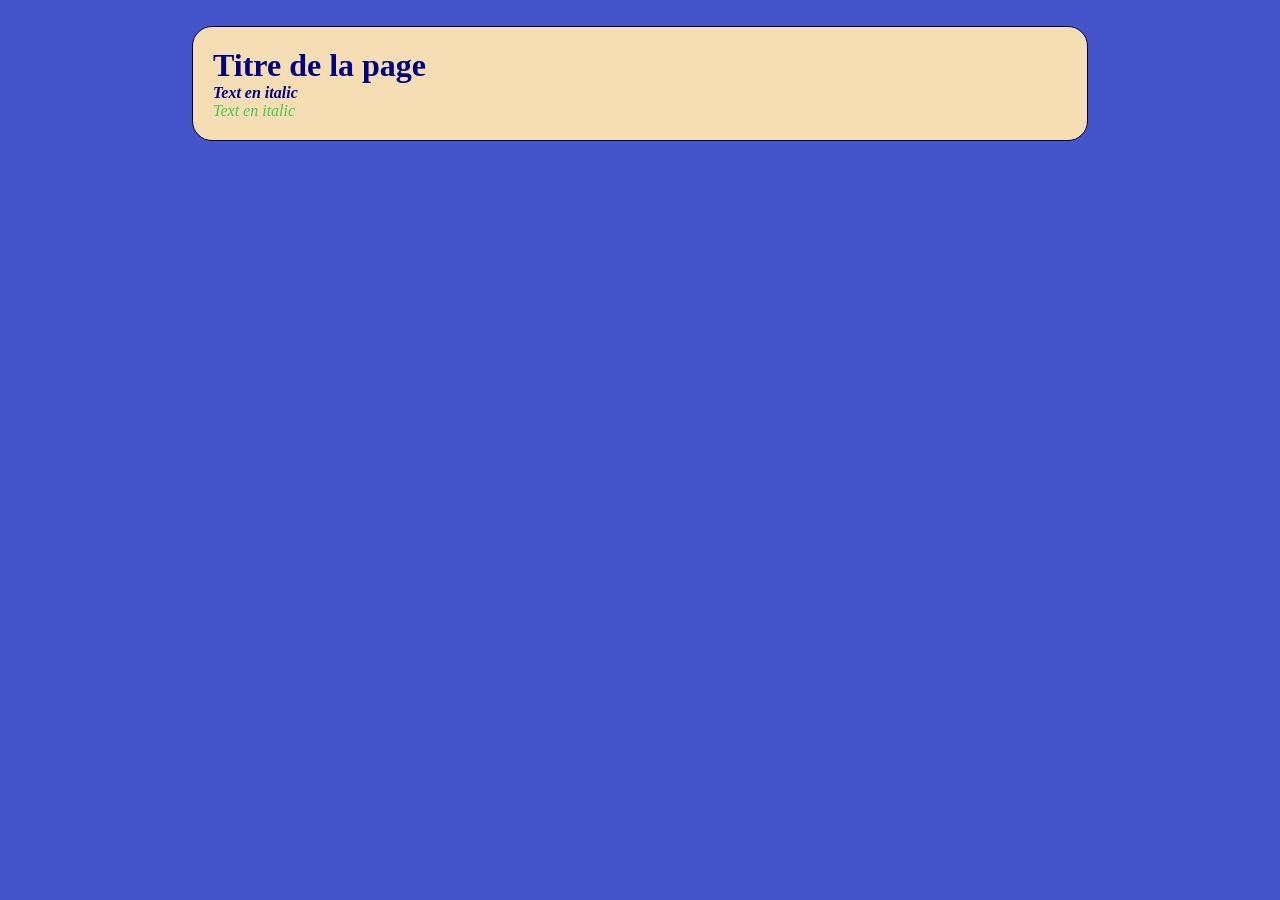
<file: index.html>
<!DOCTYPE html>
<html lang="en">
<head>
    <meta charset="UTF-8">
    <meta http-equiv="X-UA-Compatible" content="IE=edge">
    <meta name="viewport" content="width=device-width, initial-scale=1.0">
    <title>Document</title>
    <link rel="stylesheet" href="./styles/main.css">
</head>
<body>
    <div class="container">
        <div class="hero">
            <h1>Titre de la page</h1>
            
            <p class="italic">
                Text en italic
            </p>
        </div>

        <p class="italic">
            Text en italic
        </p>
    </div>
    
</body>
</html>
</file>
<file: styles/main.css>
* {
  box-sizing: border-box;
  margin: 0;
  padding: 0;
}

body {
  background: #45c;
  color: #45c950;
}
body .container {
  background: wheat;
  width: 70vw;
  margin: 2% auto;
  padding: 20px;
  border: 1px solid #00003d;
  border-radius: 20px;
}
body .italic {
  font-style: italic;
}
body .hero {
  color: navy;
}
body .hero .italic {
  font-weight: bold;
}/*# sourceMappingURL=main.css.map */
</file>
